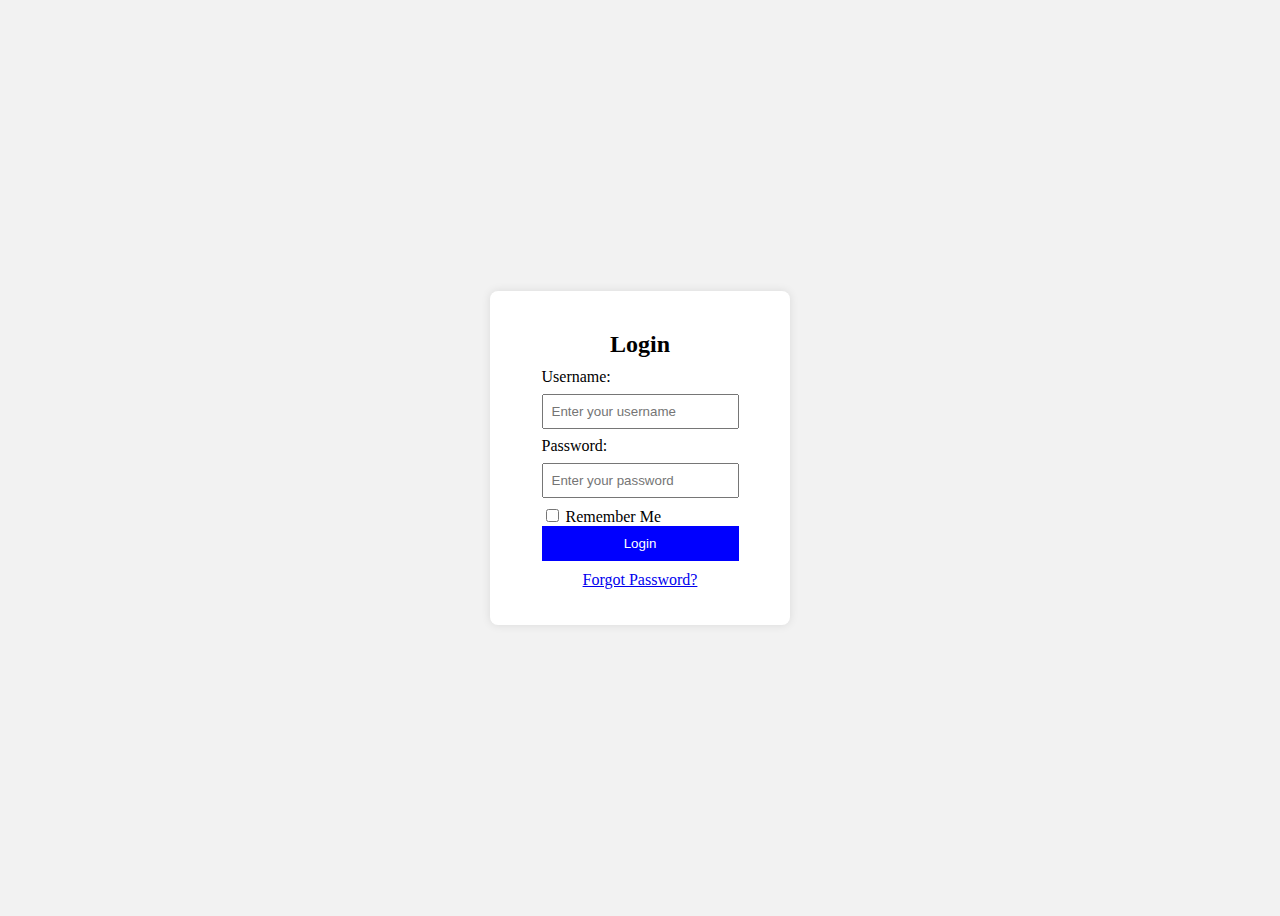
<file: HTML + CSS + JS Exercise/login.html>
<!DOCTYPE html>
<html>
    <head>
<!--       <link rel="stylesheets" href="style.css">   -->
        <style>
            * {
                box-sizing: border-box;
            } input[type="text"],
            input[type="password"],
            input[type="email"],
            textarea {
            display: block;
            width: 100%;
            padding: 8px;
            margin: 8px 0;
            } button { 
            background-color: blue; 
            color: white; 
            padding: 10px; 
            width: 100%; 
            border: none; 
            cursor: pointer; 
            } button:hover { 
            background-color: darkblue; 
            } body { 
            display: flex; 
            justify-content: center; 
            align-items: center; 
            height: 100vh; 
            background-color: #f2f2f2; 
            } .login-box {
            display: flex;
            flex-direction: column;
            align-items: center;
            width: 300px; 
            padding: 20px; 
            background: white; 
            border-radius: 8px; 
            box-shadow: 0 0 10px rgba(0,0,0,0.1); 
            }  h2 { 
            text-align: center;
            margin-bottom: 10px;
            }


        </style>
    </head>

     <body>
 <!--       <div class="login-box"> 
            <h2>Login</h2> 
            <form>
            <label>Username:</label> 
            <input type="text" name="username"> 
            <label>Password:</label> 
            <input type="password" name="password"> 
            <button type="submit">Login</button> 
            </form>
        </div>
    </body><br>

  <body>
        <form>
            <h2>
                <center>Login</center>
            </h2>
            <label for="username">Username:</label> 
            <input type="text" id="username" name="username"> 
            <label for="password">Password:</label> 
            <input type="password" id="password" name="password">
            <button type="submit">Login</button> 
        </form>
    </body>

         <form>
            <h2>Login</h2>
            <label for="username">Username:</label> 
            <input type="text" id="username" name="username" placeholder="Enter your username"/> 
            <label for="password">Password:</label> 
            <input type="password" id="password" name="password" 
            placeholder="Enter your password"/> 
            <button type="submit">Login</button> 
        </form>

        <div class="login-box"> 
            <form>
                <h2>Login</h2>
                <label for="username">Username:</label> 
                <input type="text" id="username" name="username" 
                placeholder="Enter your username"> 
                <label for="password">Password:</label> 
                <input type="password" id="password" name="password" 
                placeholder="Enter your password">
                <button type="submit">Login</button> 
            </form> 
        </div>

    <div class="login-box"> 
  <h2>Login</h2> 
  <form> 
    <label for="username">Username:</label> 
    <input type="text" id="username" name="username" 
placeholder="Enter your username"> 
 
    <label for="password">Password:</label> 
    <input type="password" id="password" name="password" 
placeholder="Enter your password"> 
 <div class="remember-me">
    
    <input type="checkbox" id=remember name="remember"/>
    <label for="remember">Remember Me</label> 
 </div>
    <button type="submit">Login</button> 
  </form> 
</div> -->

        <div class="login-box"> 
            <h2>Login</h2> 
            <form> 
                <label for="username">Username:</label> 
                <input type="text" id="username" name="username" placeholder="Enter your username"> 
                <label for="password">Password:</label> 
                <input type="password" id="password" name="password" placeholder="Enter your password">
                <label>
                    <input type="checkbox" id="remember" name="remember"/> Remember Me
                </label>
                <button type="submit">Login</button> 
                <p style="text-align:center; margin-top:10px;"> 
                    <a href="#">Forgot Password?</a> 
                </p> 
            </form> 
        </div>
    </body>
</html>
</file>
<file: HTML + CSS + JS Exercise/style.css>
* {
  box-sizing: border-box;
}
header { 
    background-color: lightblue; 
    text-align: center;
    position: sticky; 
    top: 0;
    width: 100%;
                left: 0;
                right: 0; 
                background: lightblue; 
                padding: 15px; 
                z-index: 1000;
} .left { 
    float: left; 
    width: 50%;
    background: lightgray; 
    padding: 20px; 
} .right { 
                float: right; 
                width: 50%; 
                background: lightyellow; 
                padding: 20px; 
            } img { 
                max-width: 100%; 
                height: auto; 
            } ul { 
                list-style-type: none; 
                background: #333; 
                padding: 0; 
                margin: 0; 
            } li { 
                display: inline; 
                margin-right: 20px; 
            } a { 
                color: white; 
                text-decoration: none; 
            } .btn { 
                background: green; 
                color: white; 
                padding: 10px 20px; 
                border: none; 
                cursor: pointer; 
            } .btn:hover { 
                background: darkgreen; 
            } form { 
                width: 300px; 
                margin: 20px auto; 
            } form header {
                width: 100%;
            } input, textarea { 
                width: 100%; 
                margin-bottom: 10px;
                padding: 8px; 
            } .card {
                width: 250px; 
                border: 1px solid #ccc; 
                border-radius: 5px; 
                padding: 20px;
                margin: 10px auto;
                text-align: center; 
                box-shadow: 2px 2px 8px rgba(0,0,0,0.1); 
            }  .modal { 
                display: none; 
                position: fixed; 
                top: 50%; 
                left: 50%; 
                transform: translate(-50%, -50%); 
                background: white; 
                padding: 20px; 
                border: 1px solid black; 
            } .modal.show { 
                display: block; 
            } .row { 
                display: flex; 
            } .col { 
                flex: 1; 
                margin: 5px; 
                padding: 20px; 
                background: lightblue; 
                box-sizing: border-box; 
            } .dropdown { 
                position: relative; 
                display: inline-block; 
            } .dropdown-content { 
                display: none; 
                position: absolute; 
                background: white; 
                border: 1px solid #ccc; 
                min-width: 120px; 
            } .dropdown:hover .dropdown-content { 
                display: block; 
            } .center { 
                display: flex; 
                justify-content: center; 
                align-items: center; 
                height: 100vh; 
            } footer { 
                position: fixed; 
                bottom: 0;
                left: 0; 
                width: 100%; 
                background: gray; 
                color: white; 
                text-align: center; 
                padding: 10px; 
            } .gallery { 
                display: flex; 
                flex-wrap: wrap; 
            } .gallery img { 
                width: 30%; 
                margin: 1%;
            } .card img { 
                width: 100px; 
                border-radius: 50%; 
            } .banner { 
                background: lightblue; 
                padding: 50px; 
                text-align: center; 
            } nav { 
                display: flex; 
                justify-content: space-between; 
                background: #333; 
                padding: 10px; 
            } nav a { 
                color: white; 
                margin: 0 10px; 
                text-decoration: none; 
            } .pricing { 
                display: flex; 
                justify-content: center; 
            } .plan { 
                border: 1px solid #ccc; 
                padding: 20px; 
                margin: 10px; 
                width: 200px; 
                text-align: center; 
            } .sidebar { 
                width: 200px; 
                float: left; 
                background: lightgray; 
                height: 100vh; 
                padding: 20px; 
            } .content { 
                margin-left: 220px; 
                padding: 20px;
            } .container::after {
                content: "";
                display: table;
                clear: both;
            } .hidden { display: none; 
            }
</file>
